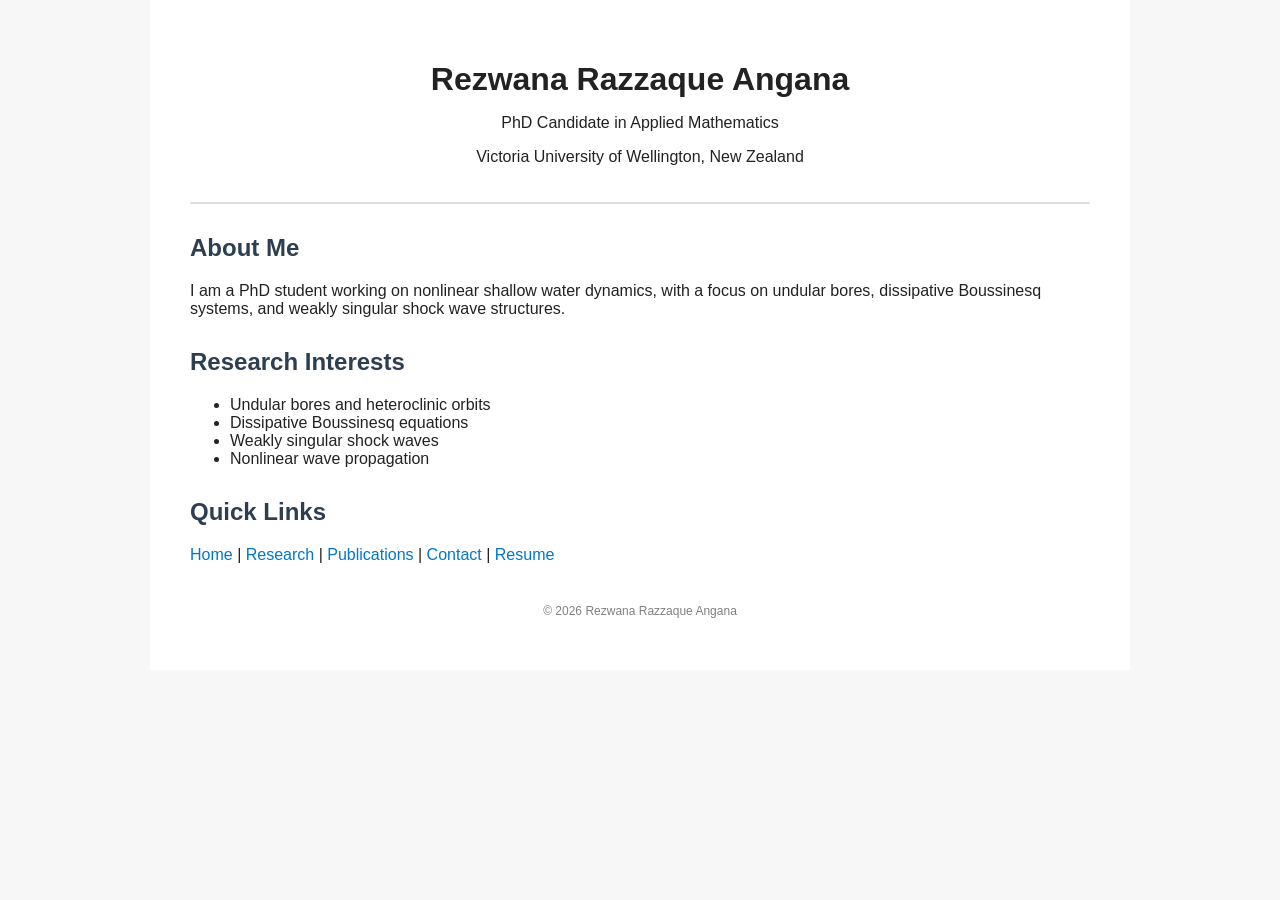
<file: index.html>
<!DOCTYPE html>
<html lang="en">
<head>
  <meta charset="UTF-8">
  <title>Rezwana Razzaque Angana</title>
  <link rel="stylesheet" href="style.css">
</head>

<body>

  <div class="container">

    <header>
      <h1>Rezwana Razzaque Angana</h1>
      <p>PhD Candidate in Applied Mathematics</p>
      <p>Victoria University of Wellington, New Zealand</p>
    </header>

    <section>
      <h2>About Me</h2>
      <p>
        I am a PhD student working on nonlinear shallow water dynamics, 
        with a focus on undular bores, dissipative Boussinesq systems, 
        and weakly singular shock wave structures.
      </p>
    </section>

    <section>
      <h2>Research Interests</h2>
      <ul>
        <li>Undular bores and heteroclinic orbits</li>
        <li>Dissipative Boussinesq equations</li>
        <li>Weakly singular shock waves</li>
        <li>Nonlinear wave propagation</li>
      </ul>
    </section>

    <section>
      <h2>Quick Links</h2>
      <p>
     <p>
  <a href="index.html">Home</a> |
  <a href="research.html">Research</a> |
  <a href="publications.html">Publications</a> |
  <a href="contact.html">Contact</a> |
  <a href="resume.pdf" target="rezwanaresume">Resume</a>
</p>
      </p>
    </section>

    <footer>
      <p>© 2026 Rezwana Razzaque Angana</p>
    </footer>

  </div>

</body>
</html>
</file>
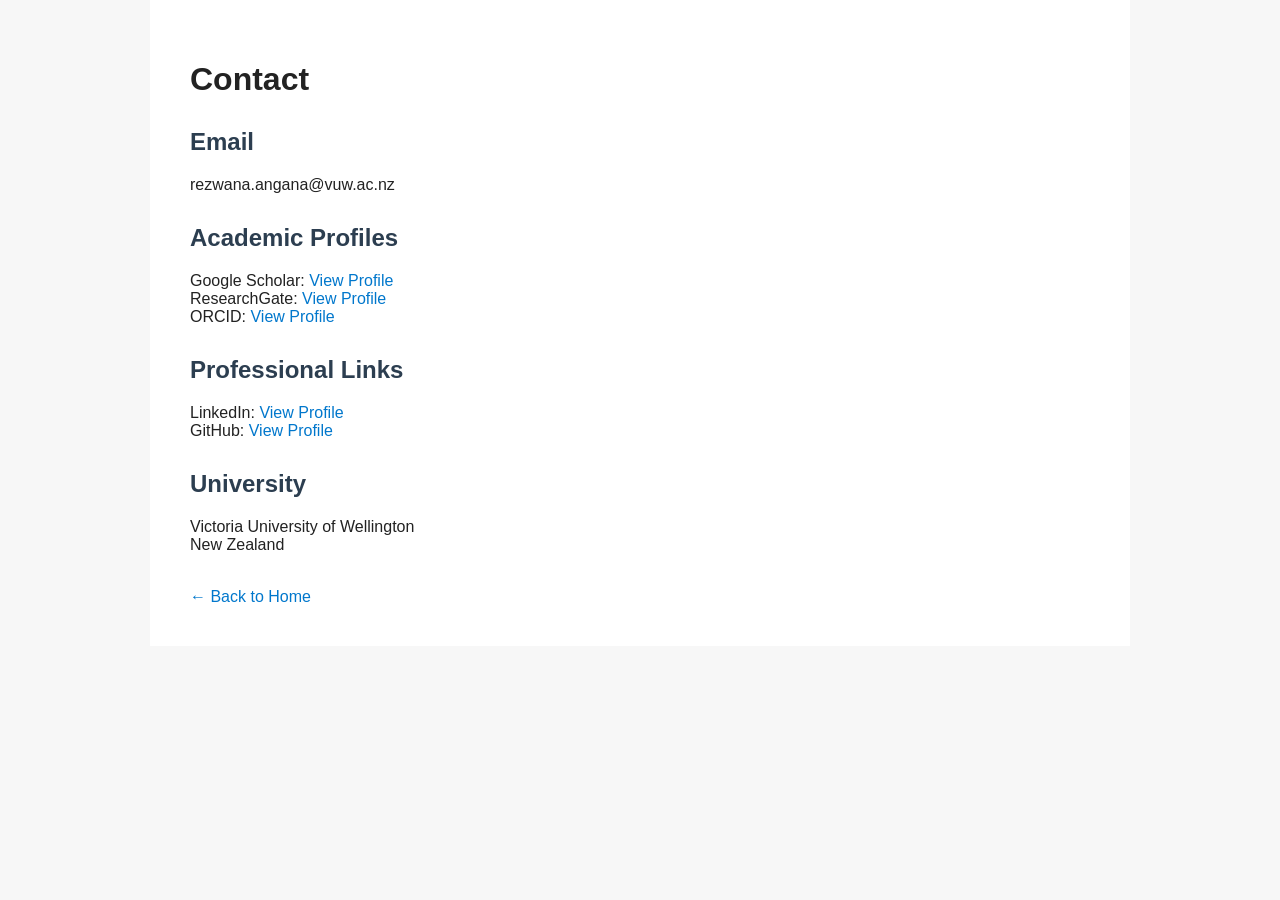
<file: contacts.html>
<!DOCTYPE html>
<html>
<head>
  <title>Contact</title>
  <link rel="stylesheet" href="style.css">
</head>

<body>
<div class="container">

<h1>Contact</h1>

<h2>Email</h2>
<p>rezwana.angana@vuw.ac.nz</p>

<h2>Academic Profiles</h2>
<p>
Google Scholar: 
<a href="https://scholar.google.com/citations?user=YOUR_ID" target="_blank">
View Profile
</a><br>

ResearchGate: 
<a href="https://www.researchgate.net/profile/YOUR_NAME" target="_blank">
View Profile
</a><br>

ORCID: 
<a href="https://orcid.org/YOUR_ORCID_ID" target="_blank">
View Profile
</a>
</p>

<h2>Professional Links</h2>
<p>
LinkedIn: 
<a href="https://www.linkedin.com/in/YOUR_USERNAME" target="_blank">
View Profile
</a><br>

GitHub: 
<a href="https://github.com/YOUR_USERNAME" target="_blank">
View Profile
</a>
</p>

<h2>University</h2>
<p>
Victoria University of Wellington<br>
New Zealand
</p>

<br>

<a href="index.html">← Back to Home</a>

</div>
</body>
</html>
</file>
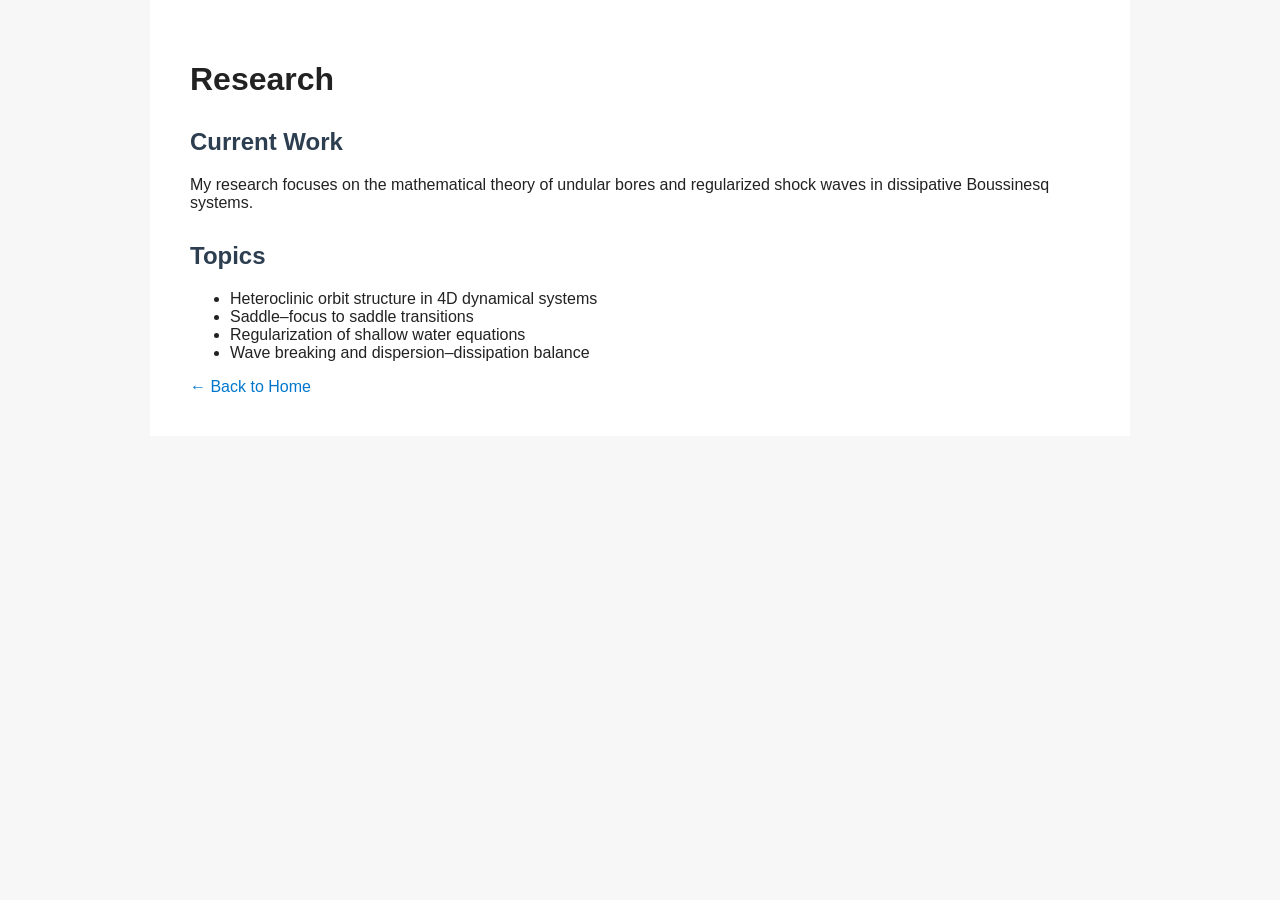
<file: research.html>
<!DOCTYPE html>
<html>
<head>
  <title>Research</title>
  <link rel="stylesheet" href="style.css">
</head>

<body>
<div class="container">

<h1>Research</h1>

<h2>Current Work</h2>
<p>
My research focuses on the mathematical theory of undular bores and 
regularized shock waves in dissipative Boussinesq systems.
</p>

<h2>Topics</h2>
<ul>
  <li>Heteroclinic orbit structure in 4D dynamical systems</li>
  <li>Saddle–focus to saddle transitions</li>
  <li>Regularization of shallow water equations</li>
  <li>Wave breaking and dispersion–dissipation balance</li>
</ul>

<a href="index.html">← Back to Home</a>

</div>
</body>
</html>
</file>
<file: style.css>
body {
  font-family: Arial, sans-serif;
  margin: 0;
  background-color: #f7f7f7;
  color: #222;
}

.container {
  max-width: 900px;
  margin: auto;
  padding: 40px;
  background: white;
}

header {
  text-align: center;
  border-bottom: 2px solid #ddd;
  padding-bottom: 20px;
  margin-bottom: 30px;
}

h1 {
  margin-bottom: 5px;
}

h2 {
  color: #2c3e50;
  margin-top: 30px;
}

a {
  color: #0077cc;
  text-decoration: none;
}

a:hover {
  text-decoration: underline;
}

footer {
  margin-top: 40px;
  text-align: center;
  font-size: 12px;
  color: gray;
}
</file>
